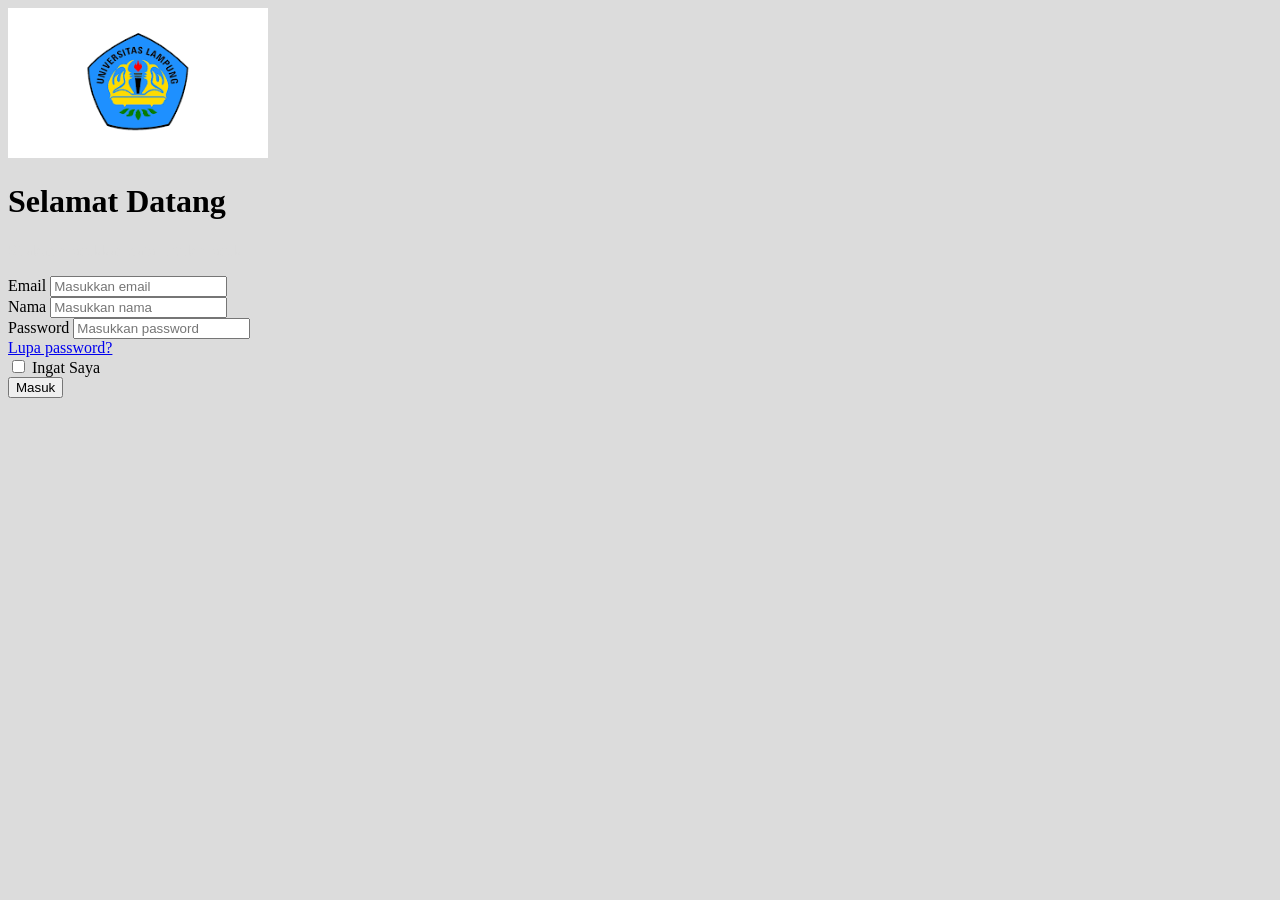
<file: Kuis/index.html>
<!DOCTYPE html>
<html lang="en">
<head>
    <meta charset="UTF-8">
    <meta name="viewport" content="width=device-width, initial-scale=1.0">
    <title>Kuis 1 PemWeb Praktikum</title>
    <link rel="stylesheet" href="kuis1.css">
</head>
<body>
    <img src="unilaa.png" width="260" height="150">
    <h1>Selamat Datang</h1>
    <p>Silakan masukkan data untuk masuk</p>

    <form action="submit.php" method="post">
        <label for="email">Email</label>
        <input type="email" id="email" placeholder="Masukkan email" required>
        <br>

        <label for="nama">Nama</label>
        <input type="nama" id="nama" placeholder="Masukkan nama" required>
        <br>

        <label for="password">Password</label>
        <input type="password" id="password" placeholder="Masukkan password" required>
        <br>
        <a href="#" target="_blank">Lupa password?</a>
        <br>
        <input type="checkbox" name="ingatsaya" required>
          <label>Ingat Saya</label>
        <br>
        <input type="submit" value="Masuk" />
        <br>
    </form>
</body>
</html>
</file>
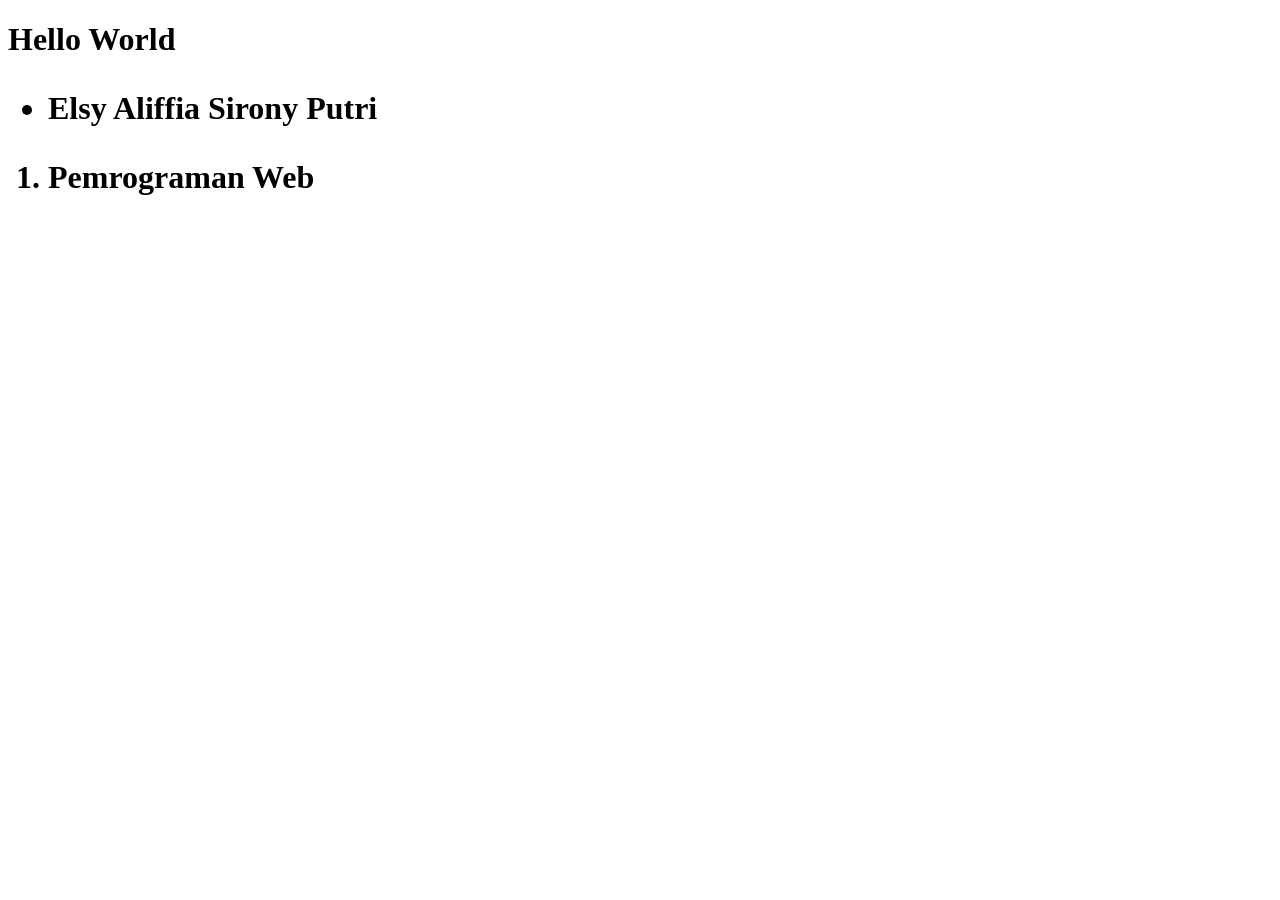
<file: Pertemuan 1/index.html>
<!doctype html>

<html>

<head>
    <title>Pertemuan 1</title>
</head>
<body>
    <h1>
        Hello World

        <ul>
            <li>
                Elsy Aliffia Sirony Putri
            </li>
        </ul>

        <ol>
            <li>
                Pemrograman Web
            </li>
        </ol>
    </h1>
</body>
</html>
</file>
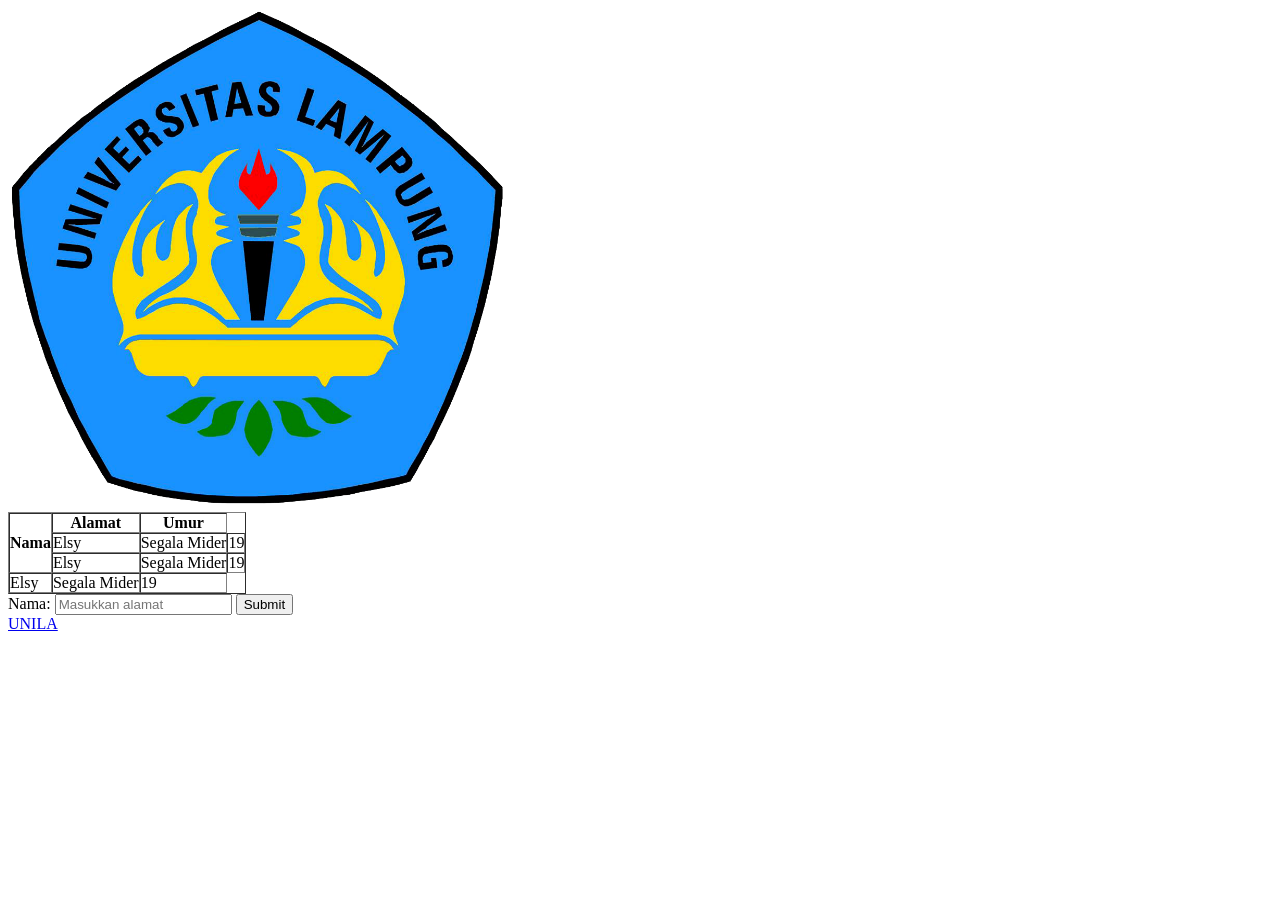
<file: Pertemuan 2/index.html>
<!DOCTYPE html>
<html lang="en">
<head>
    <meta charset="UTF-8">
    <meta name="viewport" content="width=device-width, initial-scale=1.0">
    <title>Pertemuan2</title>
</head>
<body>
    <img src="Logo_UnivLampung.png" width="500" height="500">

    <table border="1" cellpadding="0" cellspacing="0">
        <tr>
            <th rowspan="3">Nama</th>
            <th>Alamat</th>
            <th>Umur</th>
        </tr>
        <tr>
            <td>Elsy</td>
            <td>Segala Mider</th>
            <td>19</td>
        </tr>
        <tr>
            <td>Elsy</td>
            <td>Segala Mider</th>
            <td>19</td>
        </tr>
        <tr>
            <td>Elsy</td>
            <td>Segala Mider</th>
            <td>19</td>
        </tr>
    </table> 

    <form action="ambil.html" method="GET">
        <label>Nama:</label>
        <input id="nama" type="text" name="nama" placeholder="Masukkan alamat">

        <button type="submit">Submit</button>
    </form>

    <a href="https://unila.ac.id" target="_blank">
        UNILA
    </a> 



    

</body>
</html>
</file>
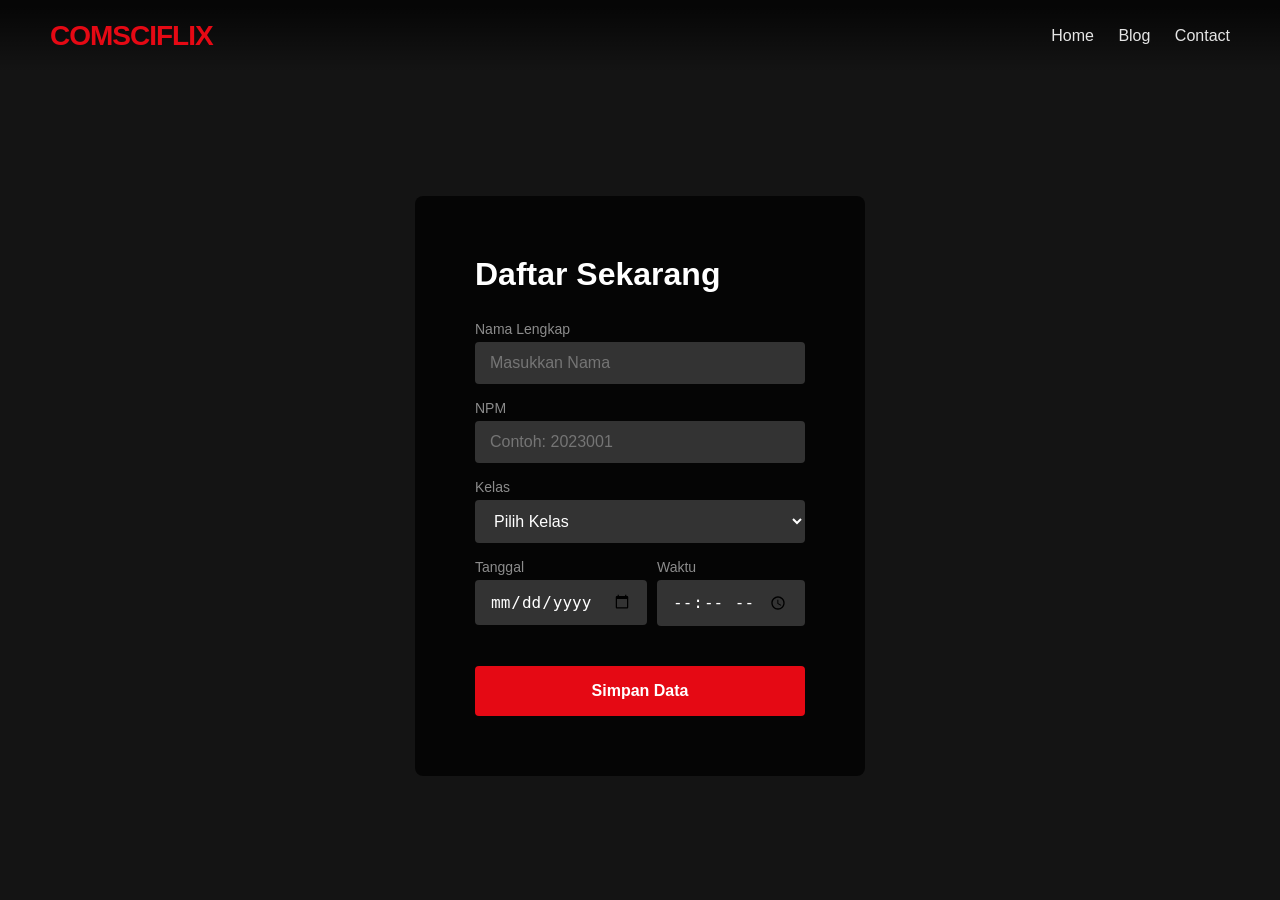
<file: Pertemuan 3/index.html>
<!DOCTYPE html>
<html lang="en">
<head>
    <meta charset="UTF-8">
    <meta name="viewport" content="width=device-width, initial-scale=1.0">
    <title>Form COMSCIFLIX</title>
    <style>
        body {
            font-family: 'Segoe UI', Roboto, Helvetica, Arial, sans-serif;
            background-color: #141414; 
            color: white;
            margin: 0;
            display: flex;
            flex-direction: column;
            min-height: 100vh;
        }

        header {
            display: flex;
            align-items: center;
            justify-content: space-between;
            padding: 20px 50px;
            background: linear-gradient(to bottom, rgba(0,0,0,0.7) 10%, transparent);
        }

        header img {
            height: 40px; 
        }

        nav a {
            color: #e5e5e5;
            text-decoration: none;
            margin-left: 20px;
            font-weight: 500;
            transition: 0.3s;
        }

        nav a:hover {
            color: #ffffff;
        }

        section {
            background-color: rgba(0, 0, 0, 0.75);
            padding: 60px;
            border-radius: 8px;
            width: 100%;
            max-width: 450px;
            margin: auto; 
            box-sizing: border-box;
        }

        h2 {
            font-size: 32px;
            margin-bottom: 28px;
            margin-top: 0;
        }

        .form-group {
            position: relative;
            margin-bottom: 16px;
        }

        label {
            display: block;
            margin-bottom: 5px;
            color: #8c8c8c;
            font-size: 14px;
        }

        input[type="text"],
        input[type="date"],
        input[type="time"],
        select {
            width: 100%;
            padding: 12px 15px;
            border-radius: 4px;
            border: none;
            background: #333;
            color: white;
            font-size: 16px;
            box-sizing: border-box;
        }

        input:focus, select:focus {
            background: #454545;
            outline: none;
            border-bottom: 2px solid #e50914; 
        }

        input[type="submit"] {
            width: 100%;
            padding: 16px;
            margin-top: 24px;
            background-color: #e50914;
            color: white;
            border: none;
            border-radius: 4px;
            font-size: 16px;
            font-weight: bold;
            cursor: pointer;
            transition: 0.2s;
        }

        input[type="submit"]:hover {
            background-color: #f6121d;
        }

    </style>
</head>
<body>

    <header>
        <div class="logo">
            <h1 style="color: #e50914; margin: 0; font-size: 28px; letter-spacing: -1px;">COMSCIFLIX</h1>
        </div>
        <nav>
            <a href="index.html">Home</a>
            <a href="blog.html">Blog</a>
            <a href="contact.html">Contact</a>
        </nav>
    </header>

    <section>
        <h2>Daftar Sekarang</h2>

        <form action="submit.php" method="post" target="_blank">
            <div class="form-group">
                <label for="nama">Nama Lengkap</label>
                <input type="text" id="nama" name="nama" placeholder="Masukkan Nama" required>
            </div>

            <div class="form-group">
                <label for="npm">NPM</label>
                <input type="text" id="npm" name="npm" placeholder="Contoh: 2023001" required>
            </div>

            <div class="form-group">
                <label for="kelas">Kelas</label>
                <select id="kelas" name="kelas">
                    <option value="" disabled selected>Pilih Kelas</option>
                    <option value="A">Kelas A</option>
                    <option value="B">Kelas B</option>
                </select>
            </div>

            <div style="display: flex; gap: 10px;">
                <div class="form-group" style="flex: 1;">
                    <label for="tanggal">Tanggal</label>
                    <input type="date" id="tanggal" name="tanggal">
                </div>
                <div class="form-group" style="flex: 1;">
                    <label for="waktu">Waktu</label>
                    <input type="time" id="waktu" name="waktu">
                </div>
            </div>

            <input type="submit" value="Simpan Data">
        </form>
    </section>

</body>
</html>
</file>
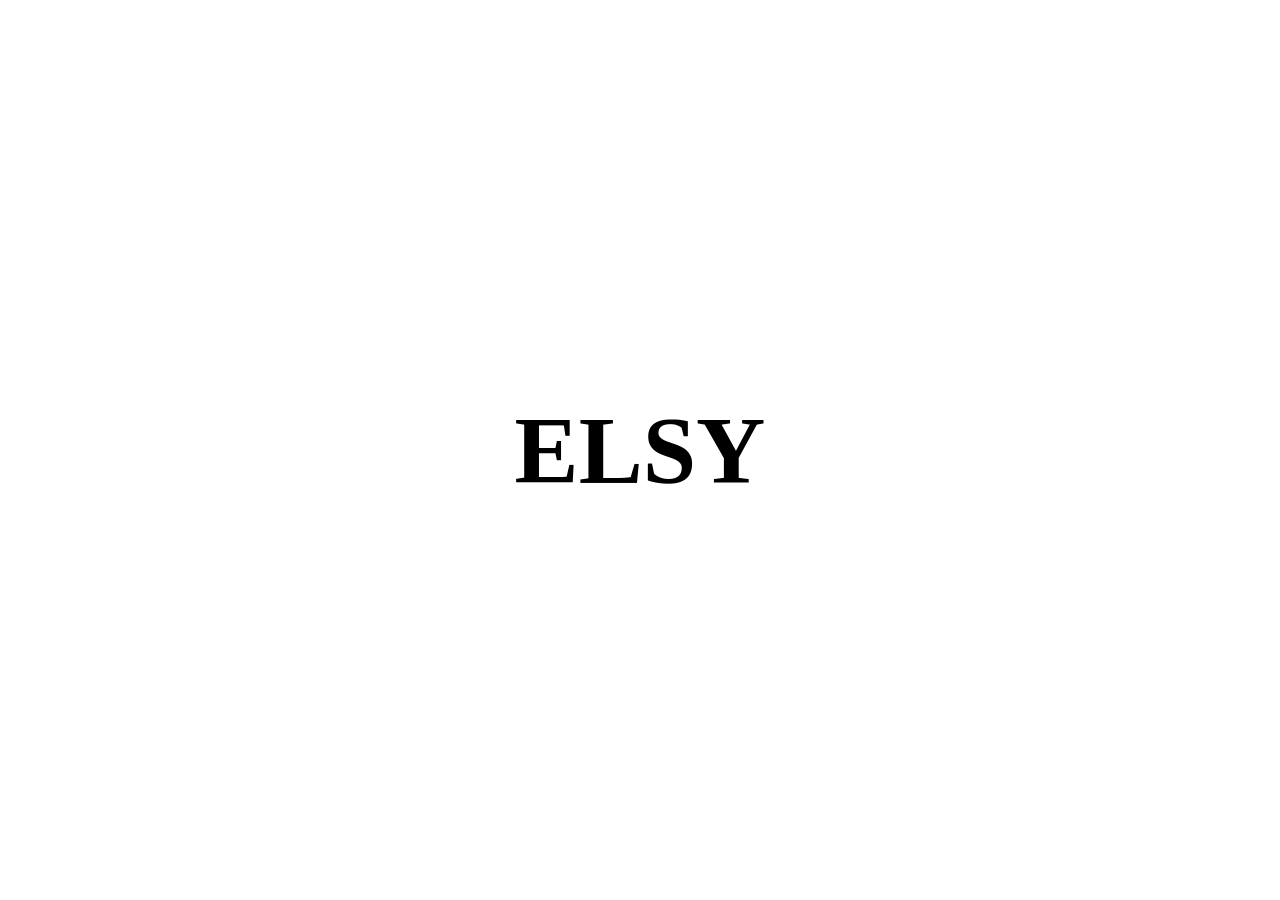
<file: Pertemuan 4/index.html>
<!DOCTYPE html>
<html lang="en">
<head>
    <meta charset="UTF-8">
    <meta name="viewport" content="width=device-width, initial-scale=1.0">
    <title>Document</title>
<link rel="stylesheet" href="style.css">
</body>
</html>
</head>
<body>

    <h2>
        Elsy
        <span>Elsy</span>
        <span>Elsy</span>
        <span>2417051025</span>
    </h2>
    
</body>
</html>
</file>
<file: Kuis/kuis1.css>
body {
    background-color:gainsboro
}

body{
    p{color:gainsboro
}

body {
   display:inline;
}

{
    background-color: white;
    width: 200px
    <div id="kotak"></div>
}
</file>
<file: Pertemuan 4/style.css>
body { 
  margin: 0; padding: 0;
  min-height:100vh;
  font-family:consolas;
}
h2 {
  margin: 0; padding: 0;
  position:absolute;
  top: 50%; left: 50%;
  transform:translate(-50%,-50%);
  font-size: 6em; color:transparent;
  text-transform:uppercase;
}
h2 span:nth-child(1){
  position:absolute;
  top:0; left:0; color: #000;
  transition:0.5s;
  clip-path: polygon(0 0, 100% 0, 100% 50%, 0 50%);
  overflow:hidden;
}
h2:hover span:nth-child(1){
  transform:translateY(-18px); 
}
h2 span:nth-child(2){
  position:absolute;
  top:0; left:0; color: #000;
  transition:0.5s;
  clip-path: polygon(0 50%, 100% 50%, 100% 100%, 0 100%);
  overflow:hidden;
}
h2:hover span:nth-child(2){
  transform:translateY(18px); 
}
h2 span:nth-child(3){
  position:absolute;
  top:50%; left: 0;
  transform:translateY(-50%) scaleY(0);
  width: 91%; color: #000;
  background:#ff0;
  font-size: 0.15em; font-weight: 500;
  letter-spacing:0.15em;
  text-align:center;
  padding-left: 15px; margin-left: 5px;
  transition:0.5s;
}
h2:hover span:nth-child(3){
  transform:translateY(-50%) scaleY(1);
}
</file>
